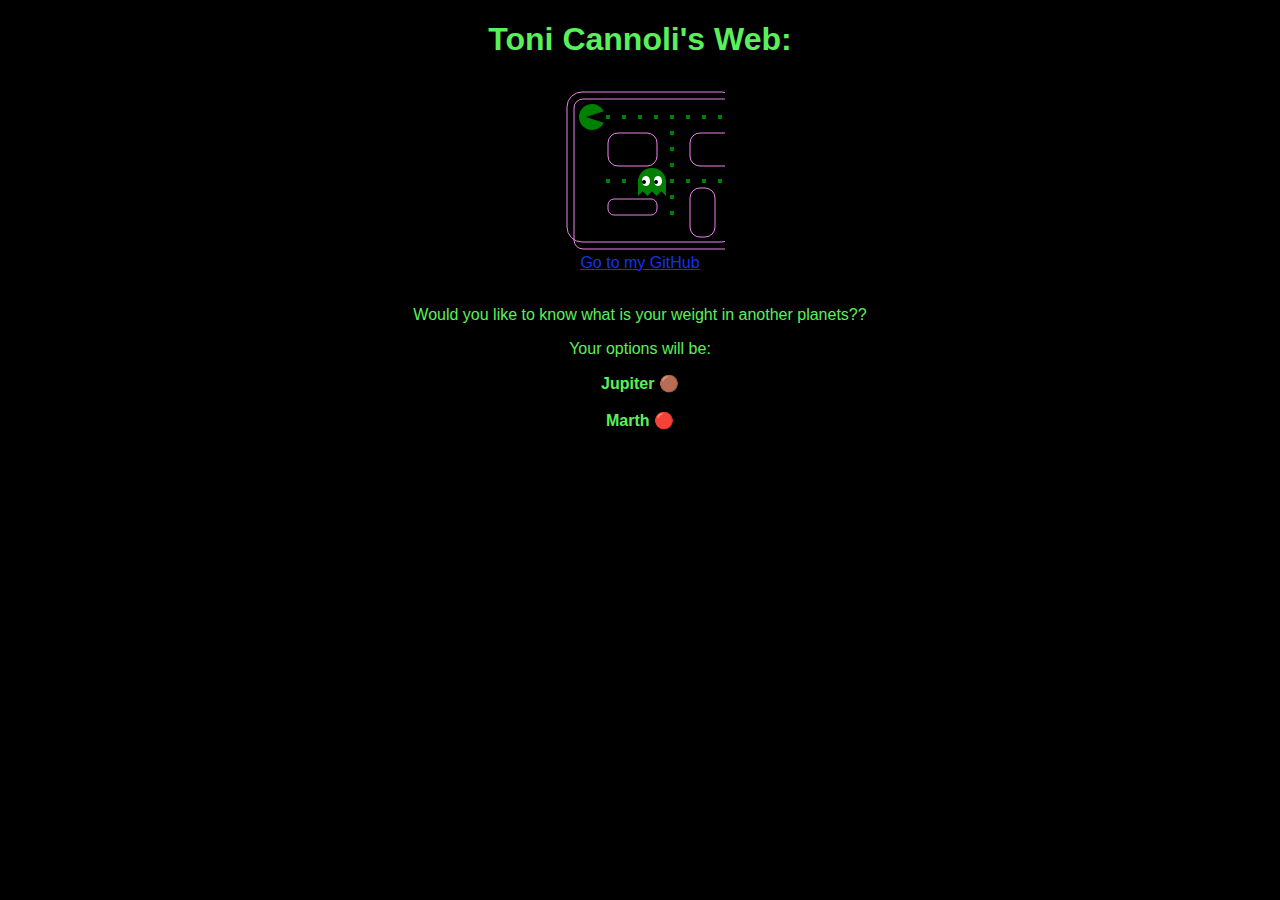
<file: index.html>
<!DOCTYPE html>
<html lang="en">
    <head>
        <meta charset="UTF-16">
        <meta http-equiv="X-UA-Compatible" content="IE=edge">
        <meta name="viewport" content="width=
        , initial-scale=1.0">
        <link rel="stylesheet" href="DOM/css/styles.css">
        <title>Hello F*cking World!</title>
    </head>

    <body onload="draw();">
        <section>
            <header>
                <h1>Toni Cannoli's Web:</h1>            
                <canvas height="170" width="170" id="canvas"></canvas>
                <script src= "DOM/pacManDraw.js"></script>
                <br />
                <a id="urlGit" href="https://github.com/GreenyHat"> Go to my GitHub</a>
                <br>
                <br>

            </header>
        </section>

            
            <p>Would you like to know what is your weight in another planets??</p>
            <p>Your options will be:</p> 
            <li id="ju"> <b>Jupiter</b> </li>
            <br>
            <li id="ma"> <b>Marth</b></li>               
            <script src = "DOM/code.js"> </script>
                    
       
    
    </body>
</html>
</file>
<file: DOM/css/styles.css>
body
{
    color: rgb(90, 240, 90);
    background-color: black;
    text-align:center;
    font-family:Arial, Helvetica, sans-serif;
}

#urlGit
{
  
    color:rgb(18, 51, 235);

}

#ma::after
{
    content: " 🔴";
}

#ju::after
{
    content: "🟤";
}
</file>
